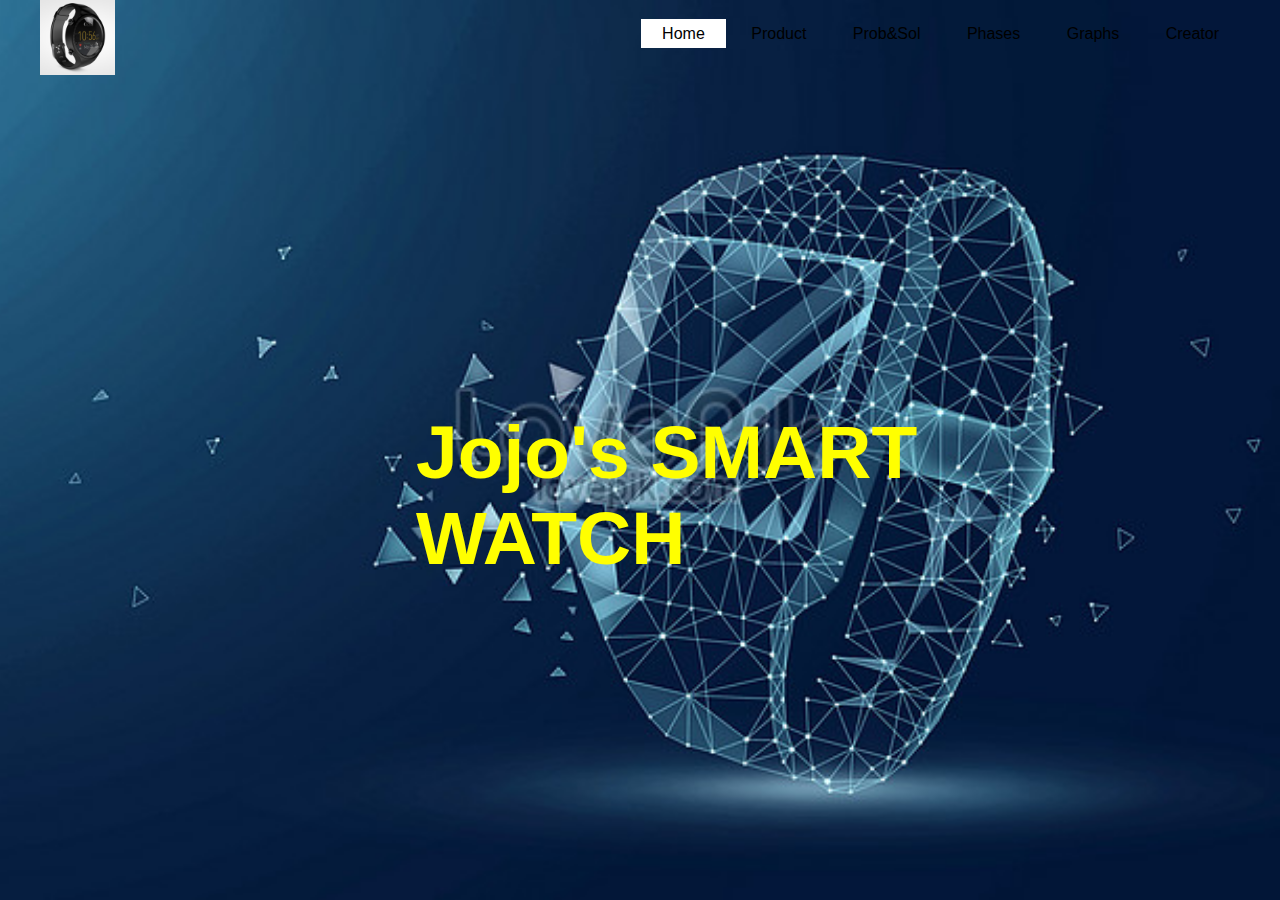
<file: index.html>
<html>
<head>
	<title> Smart Watch </title>
	<link rel="stylesheet" type="text/css" href="style.css">
</head>
<body>
	<header>
		<div class="main">
			<div class="logo">
				<img src="orasan.jpg">
			<ul>
				<li class="active"><a href="#">Home</a></li>
				<li><a href="page2.html">Product</a></li>
				<li><a href="page6.html">Prob&Sol</a></li>
				<li><a href="page8.html">Phases</a></li>
				<li><a href="page9.html">Graphs</a></li>
				<li><a href="lastpage.html">Creator</a></li>

			</ul>
		</div>
		<div class="title">
			<h1>Jojo's SMART WATCH</h1>
		</div>

	</header>
</body>
</html>
</file>
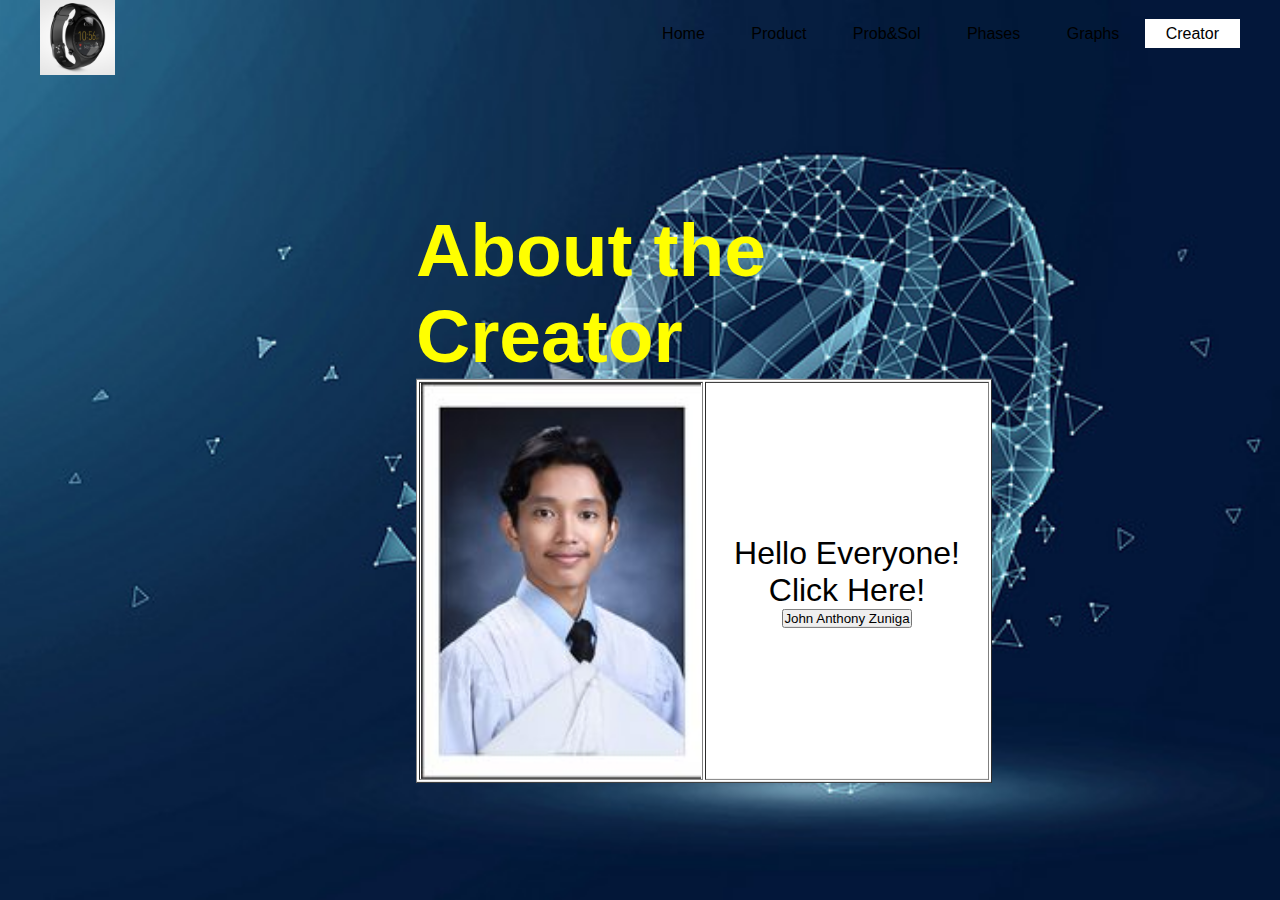
<file: lastpage.html>
<html>
<head>
	<title> Smart Watch </title>
	<link rel="stylesheet" type="text/css" href="style.css">
</head>
<body>
	<header>
		<div class="main">
			<div class="logo">
				<img src="orasan.jpg">
			<ul>
				<li><a href="index.html">Home</a></li>
				<li><a href="page2.html">Product</a></li>
				<li><a href="page6.html">Prob&Sol</a></li>
				<li><a href="page8.html">Phases</a></li>
				<li><a href="page9.html">Graphs</a></li>
				<li class="active"><a href="lastpage.html">Creator</a></li>
			</ul>
		</div>
		<div class="title">
			<h1>About the Creator</h1>
			<table>
				<table border=1 bgcolor=white width=100%>
				<tr><td align=center width=50%>
						<img src="itsaprank.jpg" width=280 alt=itsaprank>
						<td align=center width=50%>
							<font size=6 color white>
								<p id="demo">Hello Everyone! Click Here!</p>

<button type="button" onclick='document.getElementById("demo").innerHTML = " John Anthony Zuniga 1st year BS Information Technology Adamson University May 07, 2002"'>John Anthony Zuniga</button>
					</td></tr>
				</table>
		</div>

	</header>
</body>
</html>
</file>
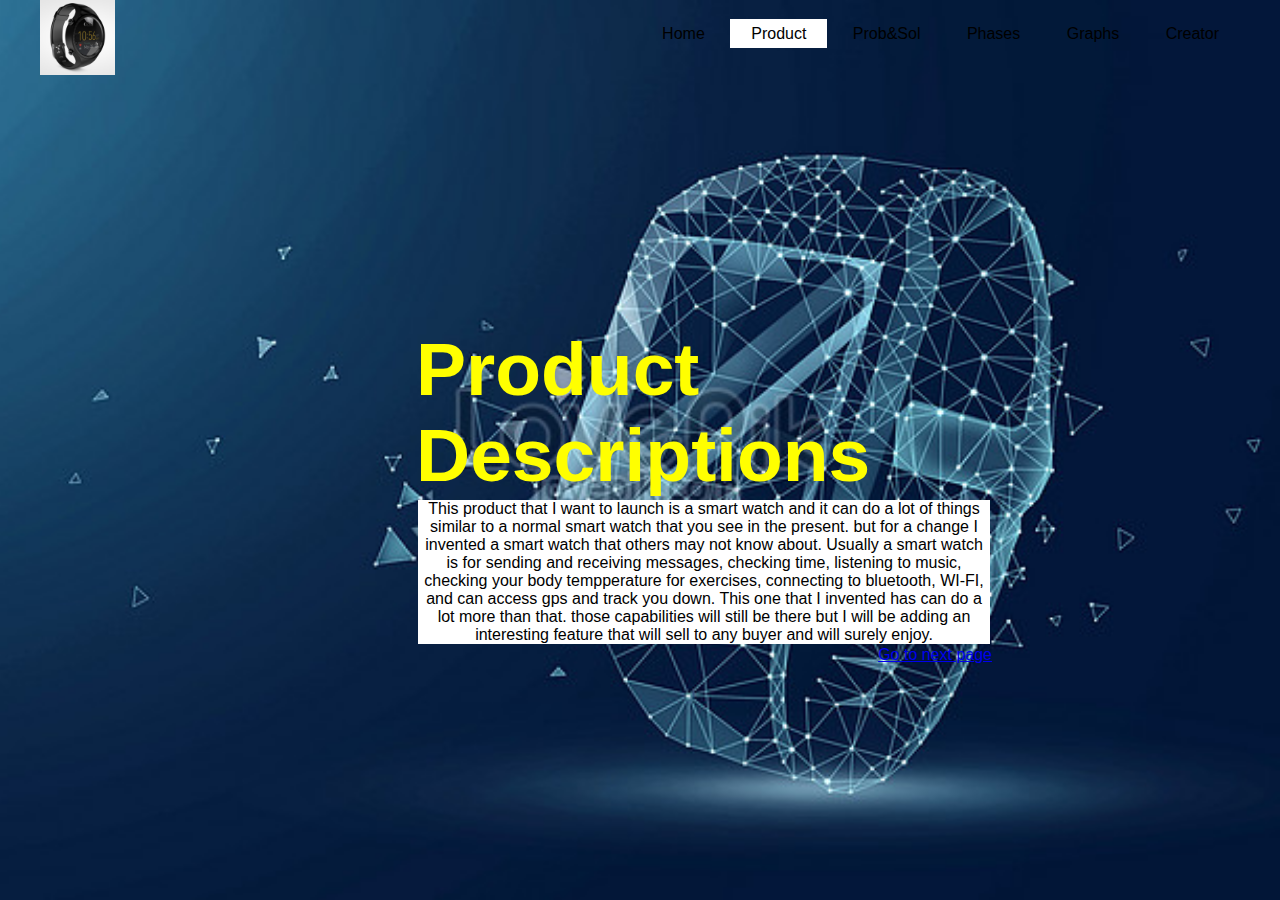
<file: page2.html>
<html>
<head>
	<title> Smart Watch </title>
	<link rel="stylesheet" type="text/css" href="style.css">
</head>
<body>
	<header>
		<div class="main">
			<div class="logo">
				<img src="orasan.jpg">
			<ul>
				<li><a href="index.html">Home</a></li>
				<li class="active"><a href="page2.html">Product</a></li>
				<li><a href="page6.html">Prob&Sol</a></li>
				<li><a href="page8.html">Phases</a></li>
				<li><a href="page9.html">Graphs</a></li>
				<li><a href="lastpage.html">Creator</a></li>
			</ul>
		</div>
		<div class="title">
			<h1>Product Descriptions</h1>
			<table>
				<tr><td align=center bgcolor=white>
					<font size=3 font color=black>
						This product that I want to launch is a smart watch and it can do a lot of things similar to a normal smart watch that you see in the present. 
but for a change I invented a smart watch that others may not know about. Usually a smart watch is for sending and receiving messages, checking time, 
listening to music, checking your body tempperature for exercises, connecting to bluetooth, WI-FI, and can access gps and track you down. 
This one that I invented has can do a lot more than that. those capabilities will still be there but I will be adding an interesting feature that 
will sell to any buyer and will surely enjoy.
</td></tr>
	</table> 
	<p align=right>
	<a href="page3.html"> <font size=3> Go to next page </font> </a>
		</div>
	</header>
</body>
</html>
</file>
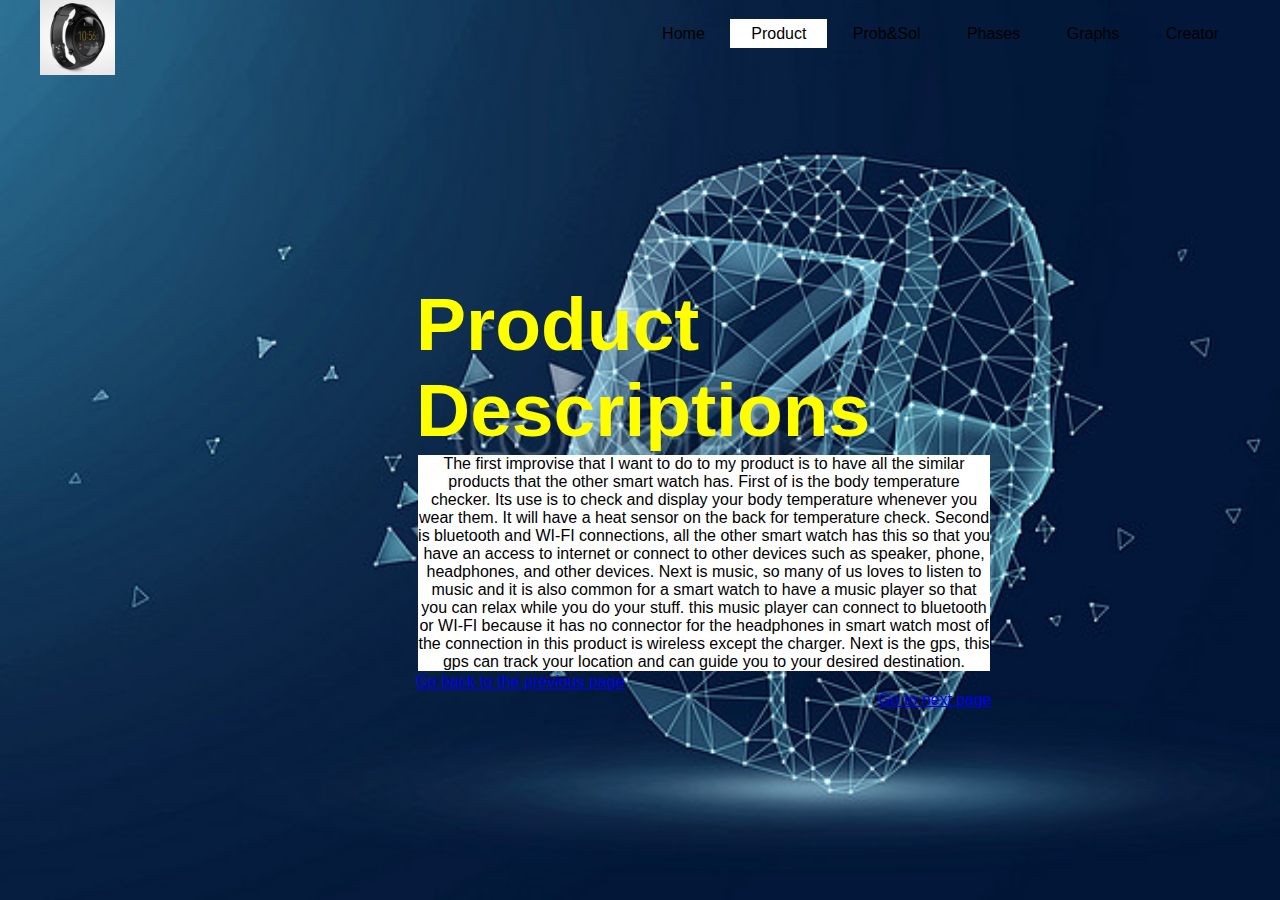
<file: page3.html>
<html>
<head>
	<title> Smart Watch </title>
	<link rel="stylesheet" type="text/css" href="style.css">
</head>
<body>
	<header>
		<div class="main">
			<div class="logo">
				<img src="orasan.jpg">
			<ul>
				<li><a href="index.html">Home</a></li>
				<li class="active"><a href="page2.html">Product</a></li>
				<li><a href="page6.html">Prob&Sol</a></li>
				<li><a href="page8.html">Phases</a></li>
				<li><a href="page9.html">Graphs</a></li>
				<li><a href="lastpage.html">Creator</a></li>
			</ul>
		</div>
		<div class="title">
			<h1>Product Descriptions</h1>
			<table>
				<tr><td align=center bgcolor=white>
					<font size=3 font color=black>
						The first improvise that I want to do to my product is to have all the similar products that the other smart watch has. First of is the body temperature checker. 
Its use is to check and display your body temperature whenever you wear them. It will have a heat sensor on the back for temperature check.
Second is bluetooth and WI-FI connections, all the other smart watch has this so that you have an access to internet or connect to other devices such as speaker, phone, headphones, and other devices.
Next is music, so many of us loves to listen to music and it is also common for a smart watch to have a music player so that you can relax while you do your stuff.
this music player can connect to bluetooth or WI-FI because it has no connector for the headphones in smart watch most of the connection in this product is wireless except the charger.
Next is the gps, this gps can track your location and can guide you to your desired destination.
</td></tr>
	</table> 
	<p align=left>
	<a href="page2.html"> <font size=3> Go back to the previous page </font> </a>
	<p align=right>
	<a href="page4.html"> <font size=3> Go to next page </font> </a>
		</div>

	</header>
</body>
</html>
</file>
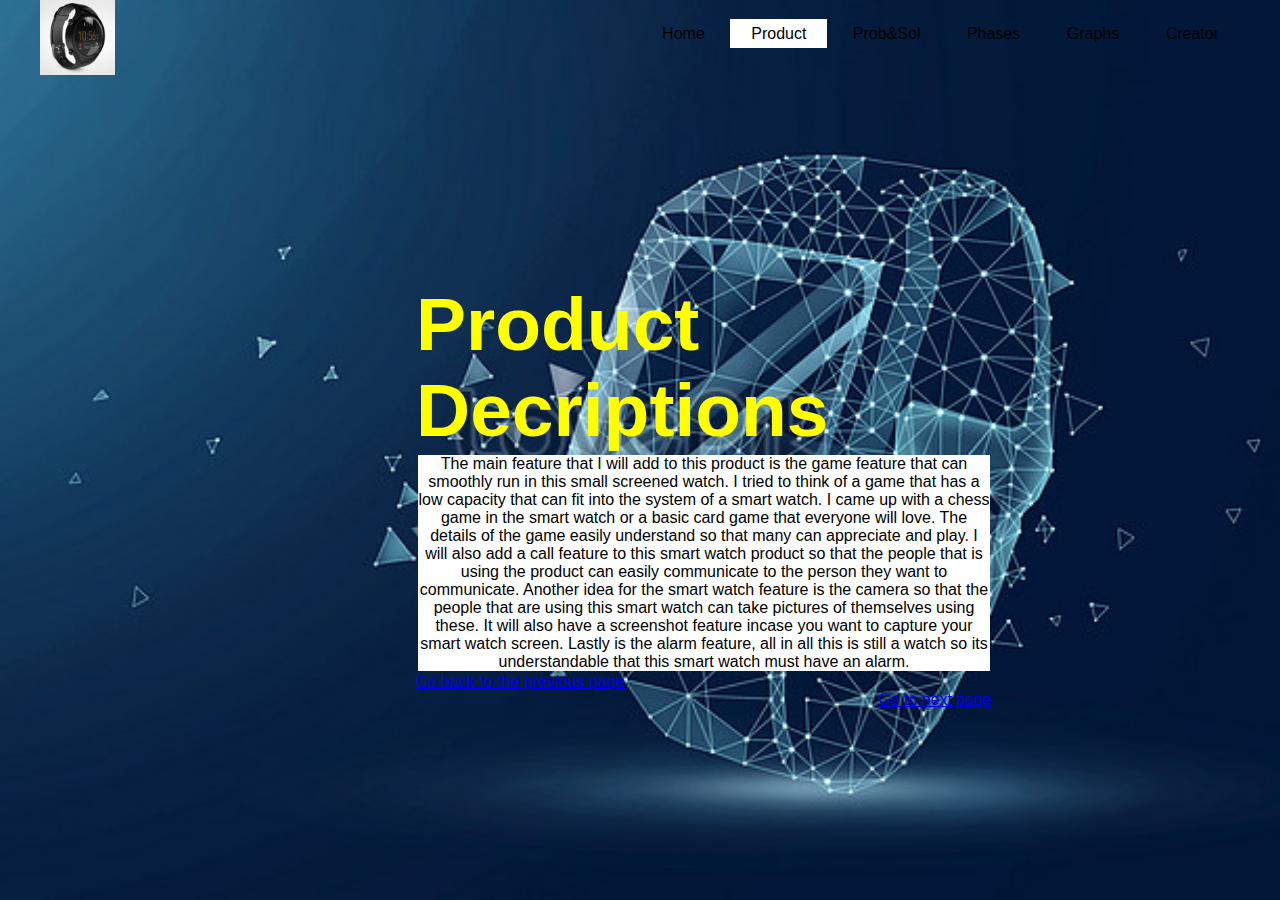
<file: page4.html>
<html>
<head>
	<title> Smart Watch </title>
	<link rel="stylesheet" type="text/css" href="style.css">
</head>
<body>
	<header>
		<div class="main">
			<div class="logo">
				<img src="orasan.jpg">
			<ul>
				<li><a href="index.html">Home</a></li>
				<li class="active"><a href="page2.html">Product</a></li>
				<li><a href="page6.html">Prob&Sol</a></li>
				<li><a href="page8.html">Phases</a></li>
				<li><a href="page9.html">Graphs</a></li>
				<li><a href="lastpage.html">Creator</a></li>
			</ul>
		</div>
		<div class="title">
			<h1>Product Decriptions</h1>
			<table>
				<tr><td align=center bgcolor=white>
					<font size=3 font color=black>
						The main feature that I will add to this product is the game feature that can smoothly run in this small screened watch. I tried to think of a game that has a low capacity that can fit into the system of a smart watch.
I came up with a chess game in the smart watch or a basic card game that everyone will love. The details of the game easily understand so that many can appreciate and play. I will also add a call feature to this smart watch product 
so that the people that is using the product can easily communicate to the person they want to communicate. Another idea for the smart watch feature is the camera so that the people that are using this smart watch can take pictures of themselves using these. 
It will also have a screenshot feature incase you want to capture your smart watch screen. Lastly is the alarm feature, all in all this is still a watch so its understandable that this smart watch must have an alarm. 
 
</td></tr>
	</table> 
	<p align=left>
	<a href="page3.html"> <font size=3> Go back to the previous page </font> </a>
	<p align=right>
	<a href="page5.html"> <font size=3> Go to next page </font> </a>
		</div>

	</header>
</body>
</html>
</file>
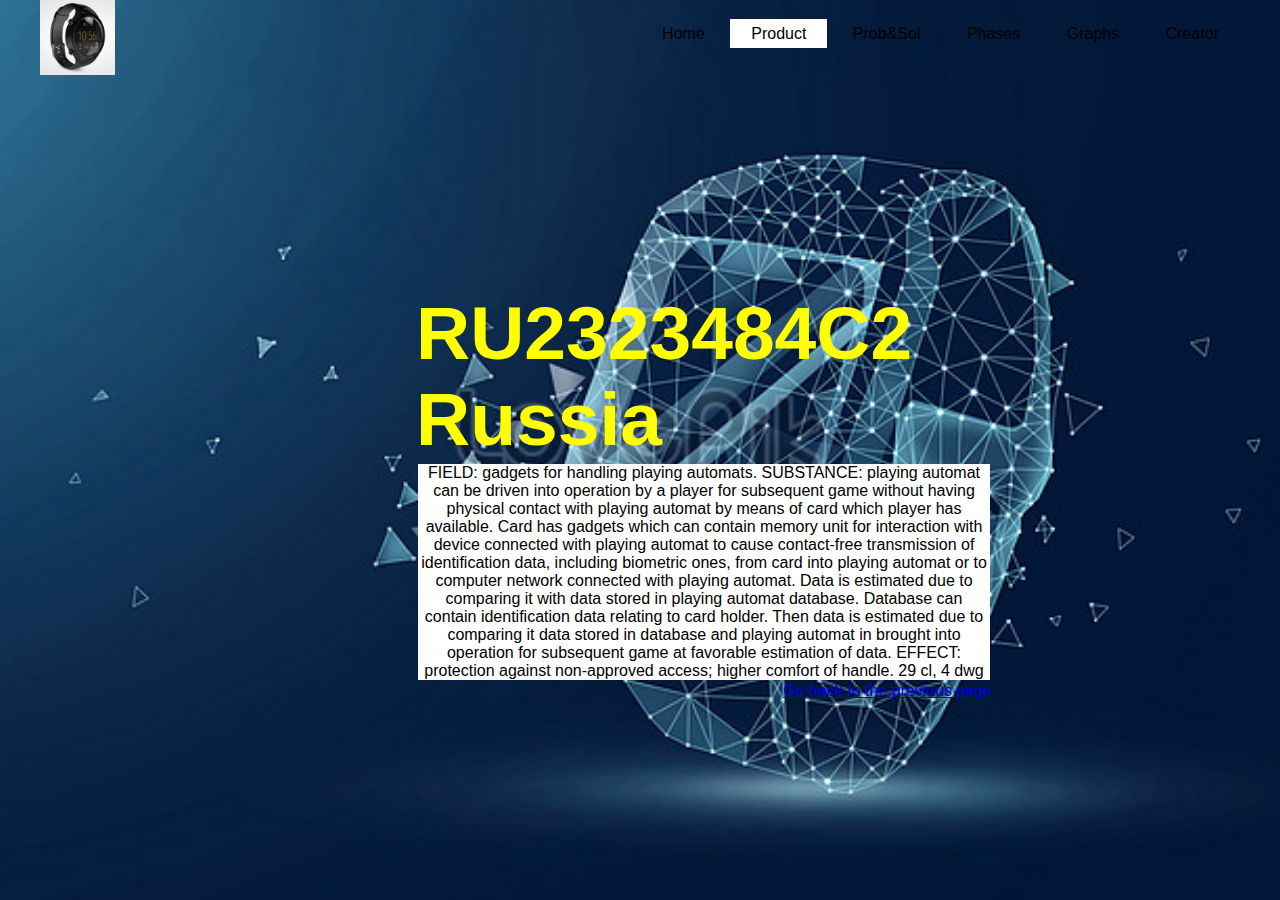
<file: page5.html>
<html>
<head>
	<title> Smart Watch </title>
	<link rel="stylesheet" type="text/css" href="style.css">
</head>
<body>
	<header>
		<div class="main">
			<div class="logo">
				<img src="orasan.jpg">
			<ul>
				<li><a href="index.html">Home</a></li>
				<li class="active"><a href="page2.html">Product</a></li>
				<li><a href="page6.html">Prob&Sol</a></li>
				<li><a href="page8.html">Phases</a></li>
				<li><a href="page9.html">Graphs</a></li>
				<li><a href="lastpage.html">Creator</a></li>
			</ul>
		</div>
		<div class="title">
			<h1>RU2323484C2 Russia </h1>
<table>
	<tr><td align=center bgcolor=white>
<font size=3 font color=black>
FIELD: gadgets for handling playing automats.
SUBSTANCE: playing automat can be driven into operation by a player for subsequent game without having physical contact with playing automat by means of card which player has available. Card has gadgets which can contain memory unit for interaction with device connected with playing automat to cause contact-free transmission of identification data, including biometric ones, from card into playing automat or to computer network connected with playing automat. Data is estimated due to comparing it with data stored in playing automat database. Database can contain identification data relating to card holder. Then data is estimated due to comparing it data stored in database and playing automat in brought into operation for subsequent game at favorable estimation of data.
EFFECT: protection against non-approved access; higher comfort of handle.
29 cl, 4 dwg
</td></tr>
</table>
<p align=right>
	<a href="page4.html"> <font size=3> Go back to the previous page </font> </a>

<p>

		</div>

	</header>
</body>
</html>
</file>
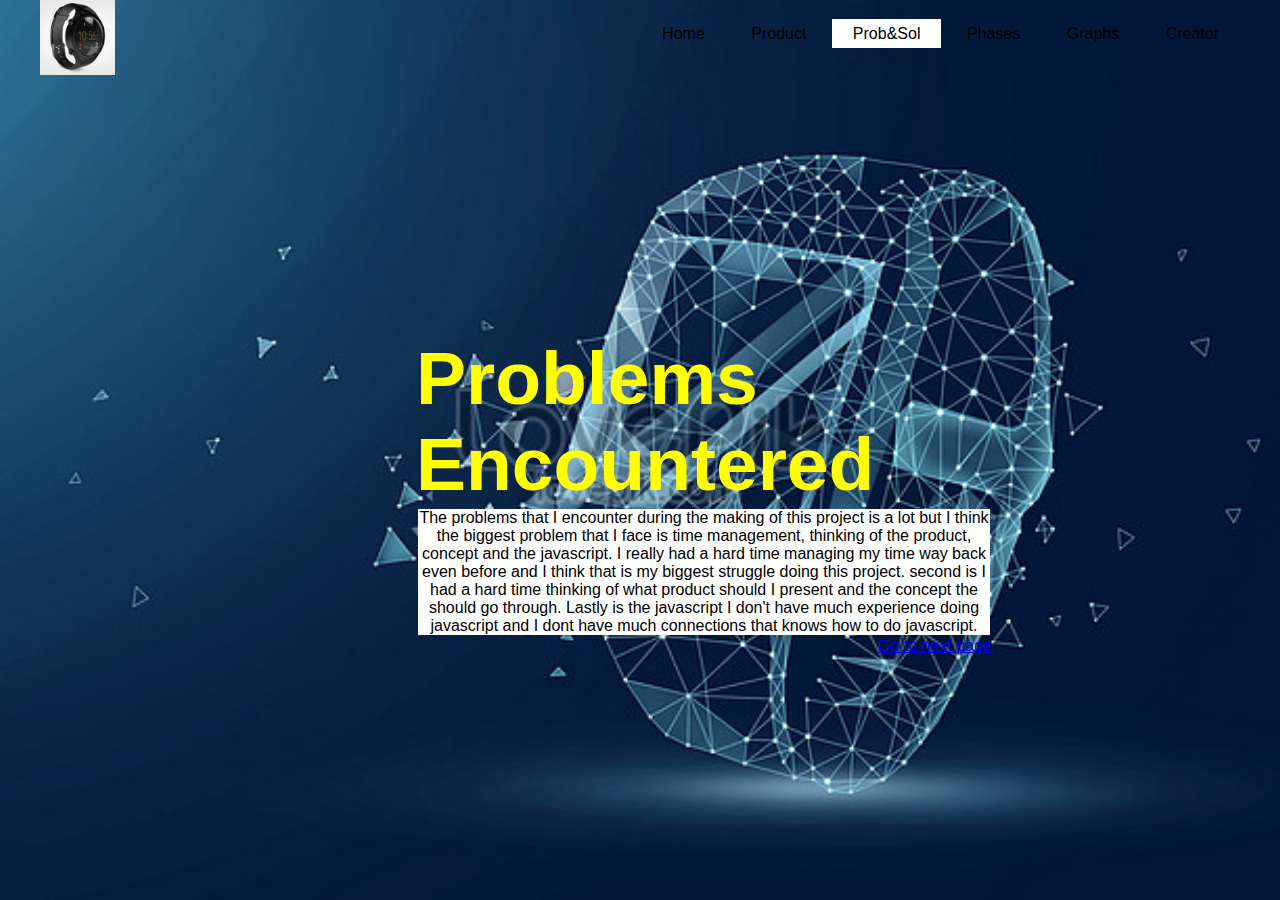
<file: page6.html>
<html>
<head>
	<title> Smart Watch </title>
	<link rel="stylesheet" type="text/css" href="style.css">
</head>
<body>
	<header>
		<div class="main">
			<div class="logo">
				<img src="orasan.jpg">
			<ul>
				<li><a href="index.html">Home</a></li>
				<li><a href="page2.html">Product</a></li>
				<li class="active"><a href="page6.html">Prob&Sol</a></li>
				<li><a href="page8.html">Phases</a></li>
				<li><a href="page9.html">Graphs</a></li>
				<li><a href="lastpage.html">Creator</a></li>
			</ul>
		</div>
		<div class="title">
			<h1>Problems Encountered</h1>
<table>
<tr><td align=center bgcolor=white>
<font size=3 font color=black>
	The problems that I encounter during the making  of this project is a lot but I think the biggest problem that I face is time management, thinking of the product, concept and the javascript. I really had a hard time managing my time way back even before and I think that is my biggest struggle doing this project. second is I had a hard time thinking of what product should I present and the concept the should go through. Lastly is the javascript I don't have much experience doing javascript and I dont have much connections that knows how to do javascript.
	</td></tr>
	</table> 
	<p align=right>
	<a href="page7.html"> <font size=3> Go to next page </font> </a> 
		</div>

	</header>
</body>
</html>
</file>
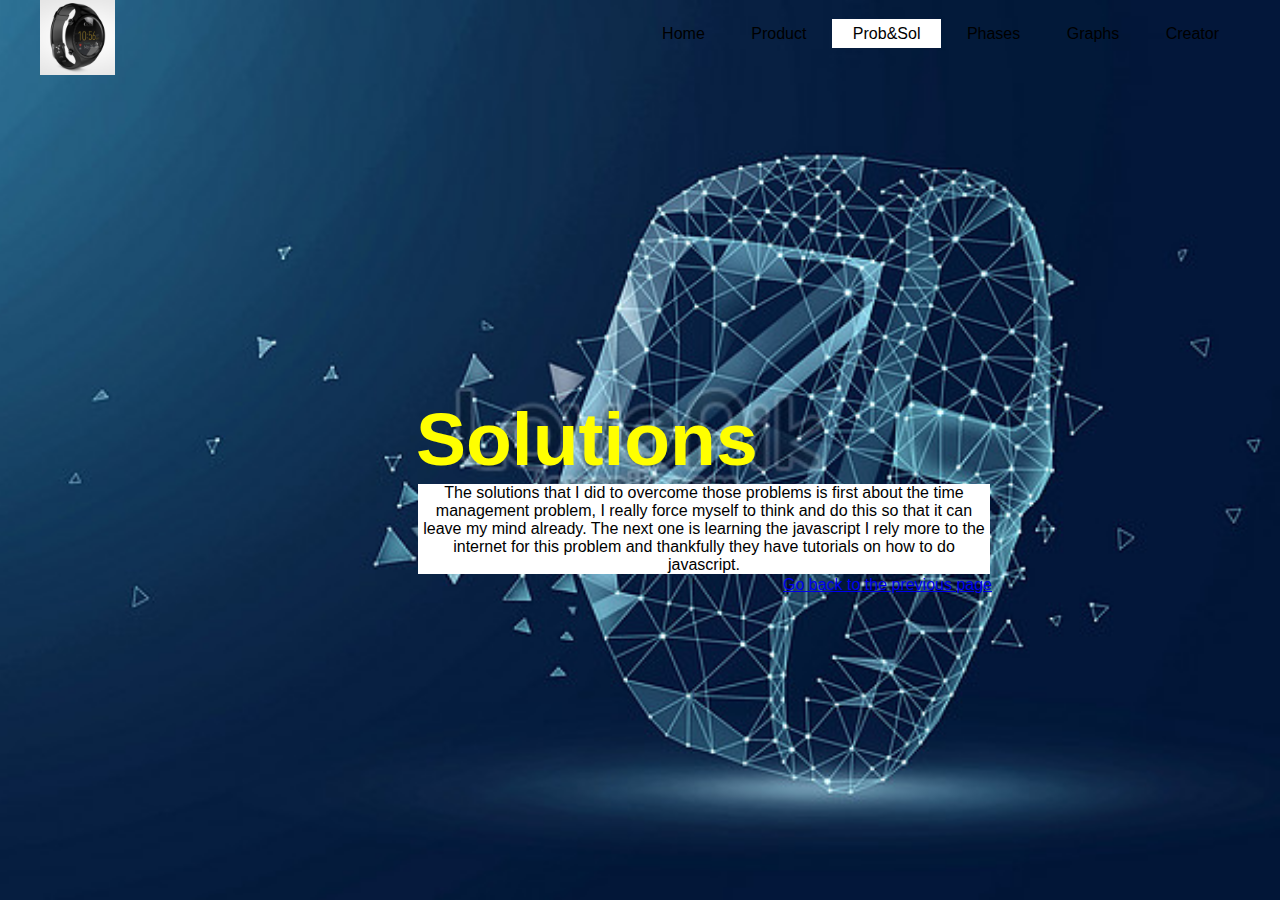
<file: page7.html>
<html>
<head>
	<title> Smart Watch </title>
	<link rel="stylesheet" type="text/css" href="style.css">
</head>
<body>
	<header>
		<div class="main">
			<div class="logo">
				<img src="orasan.jpg">
			<ul>
				<li><a href="index.html">Home</a></li>
				<li><a href="page2.html">Product</a></li>
				<li class="active"><a href="page6.html">Prob&Sol</a></li>
				<li><a href="page8.html">Phases</a></li>
				<li><a href="page9.html">Graphs</a></li>
				<li><a href="lastpage.html">Creator</a></li>
			</ul>
		</div>
		<div class="title">
			<h1>Solutions</h1>
<table>
<tr><td align=center bgcolor=white>
<font size=3 font color=black>
	The solutions that I did to overcome those problems is first about the time management problem, I really force myself to think and do this so that it can leave my mind already. The next one is learning the javascript I rely more to the internet for this problem and thankfully they have tutorials on how to do javascript.
	</td></tr>
	</table> 
	<p align=right>
	<a href="page6.html"> <font size=3> Go back to the previous page </font> </a>
		</div>
		</div>

	</header>
</body>
</html>
</file>
<file: style.css>
*{
	margin: 0;
	padding: 0;
	font-family: Arial;

}
header{
	background-image: url(../background.jpg);
	height: 100vh;
	background-size: cover;
	background-position: center;
}

ul{
	float: right;
	list-style-type: none;
	margin-top: 25px;
}

ul li{
	display: inline-block;
}

ul li a{
	text-decoration: none;
	color: black;
	padding: 5px 20px;
	border: 1px solid transparent;
	transition: 1s ease;
}

ul li a:hover{
	background-color: white;
	color: black;
}

ul li.active a{
	background-color: white;
	color: black;
}
.logo img{
	float: left;
	width: 75px;
	height: auto;
}

.main{
	max-width: 1200px;
	margin: auto;
}

.title{
	position: absolute;
	top: 55%;
	left: 55%;
	transform: translate(-50%, -50%);
}

.title h1{
	color: yellow;
	font-size: 75px;
}
</file>
